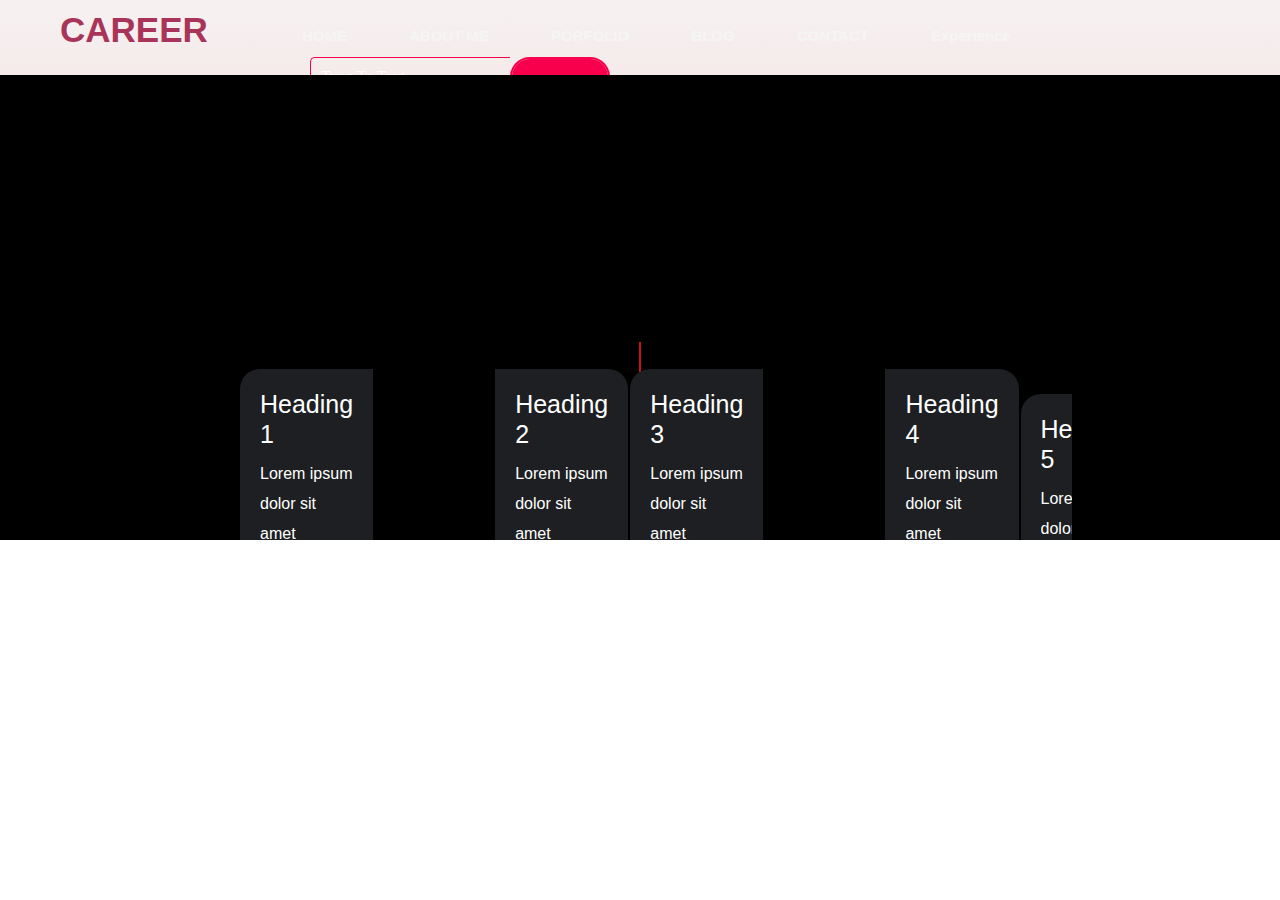
<file: vertical.html>
<!DOCTYPE html>
<html lang="en">
<head>
    <meta charset="UTF-8">
    <meta http-equiv="X-UA-Compatible" content="IE=edge">
    <meta name="viewport" content="width=device-width, initial-scale=1.0">
    <title>Vertical</title>
    <link rel="stylesheet" href="style copy.css">
</head>
<body>
    <div class="main">
        <div class="navbar">
            <div class="icon">
              <h2 class="logo">  CAREER </h2>
            </div>

            <div class="menu">
                <ul>
                    <li><a href="myprofolio copy.html">HOME</a></li> 
                    <li><a href="about2.html">ABOUT ME</a></li> 
                    <li><a href="profolio.html">PORFOLIO</a></li> 
                    <li><a href="blog.html">BLOG</a></li> 
                    <li><a href="#">CONTACT</a></li>
                    <li><a href="vertical.html">Experience</a></li>
                </ul>
            </div>

            <div class="search">
                <input class="srch" type="search" name="" placeholder="Type To Text">
                <a href="#"> <button class="btn">search</button></a>
                
            </div>

        </div>
    

    <div class="containerr">
        <div class="timeline">
            <ul>
                <li>
                    <div class="timeline-content">
                        <h1>
                            Heading 1
                        </h1>
                        <p>
                            Lorem ipsum dolor sit amet consectetur, adipisicing elit.
                        </p>
                    </div>
                </li>
                <li>
                    <div class="timeline-content">
                        <h1>
                            Heading 2
                        </h1>
                        <p>
                            Lorem ipsum dolor sit amet consectetur, adipisicing elit.
                        </p>
                    </div>
                </li>
                <li>
                    <div class="timeline-content">
                        <h1>
                            Heading 3
                        </h1>
                        <p>
                            Lorem ipsum dolor sit amet consectetur, adipisicing elit.
                        </p>
                    </div>
                </li>
                <li>
                    <div class="timeline-content">
                        <h1>
                            Heading 4
                        </h1>
                        <p>
                            Lorem ipsum dolor sit amet consectetur, adipisicing elit.
                        </p>
                    </div>
                </li>
                <li>
                    <div class="timeline-content">
                        <h1>
                            Heading 5
                        </h1>
                        <p>
                            Lorem ipsum dolor sit amet consectetur, adipisicing elit.
                        </p>
                    </div>
                </li>
            </ul>
        </div>
    </div>
    </div>
</body>
</html>
</file>
<file: style copy.css>
*{
    margin: 0;
    padding: 0;
    box-sizing: border-box;
    overflow-x: hidden;
}
header{
    background-color:rgb(21, 19, 19);
    padding: 15px;
}
.main{
    width: 100%;
    background-image: linear-gradient(rgb(246, 241, 241), rgba(227, 138, 138, 0.5));
    background-position: center;
    background-size: auto;
    height: 60vh

}
.mainnn{
    width: 100%;
    background-image: linear-gradient(rgb(246, 241, 241), rgba(225, 220, 220, 0.5));
    background-position: center;
    background-size: auto;
    height: 100vh
    

}
.peri{
    width: 1130px;
    max-width: 100%;
    margin: 0 auto;
    display: flex;
    align-items: center;
    justify-content: space-around;
}
.images{
    padding: 5px;
    clip-path: stroke-box;
    width: 700px;
    margin-right: 50px; width: 450px;
}
/*
.images{
        width: 300px;
        max-width: 95%;
        border-radius: 200px;
        padding-left: 20px;
        padding-top: 20px;
        float: left;
        margin-right: 50px;
        

}*/
.navbar{
    width: 1200px;
    height: 75px;
    margin: auto;
}

.icon{
    width: 200px;
    float: left;
    height: 70px;
}

.logo{
    color:  #a83559;
    font-size: 35px;
    font-family: Arial;
    padding-left: 20px;
    float: left;
    padding-top: 10px;
}

.meun{
    width: 400;
    float: left;
    height: 70px;
    background: #000;
    padding-right: 20px;
   
}
/*new try for block at the left*/
/*nav .hamb{
    width: 35px;
    height: 24px;
    right: 3%;
    top: 60px;
    z-index: 5;
    background: white;
    position: absolute;
    cursor: pointer;
    display: none;
}
/*didnt work its should change colour*/
/*nav.hamb span{
    display:block;
    background: #2ecc71;
    width: 100%;
    height: 30px;
    transition: .3s;
    transition-property: transform,opacity;
}
 
nav.hamb span:nth-child(2){
    margin: 7px 0px;
}

nav .meun{
    list-style: none;

}

nav .meun li{
    display: inline-block;
}

nav .meun li a{
    display: inline-block;
    color: #eee;
    margin-left: 55px;
    font-size: 15px;
    font-weight: 600;
}
nav .meun li:not(:last-child) a hover{
    color: #2ecc71;
    transition: .4s;
}

nav*/

/*stop try*/
 
ul{
    float: left;
    display: flex;
    justify-content: center;
    align-items: center;
}

ul li{
    list-style: none;
    margin-left: 62px;
    margin-top: 27px;
    font-size: 15px;
    font-weight: 600;
}

ul li a{
    text-decoration: none;
    color: whitesmoke;
    font-family: Arial;
    font-weight: bold;
    transition: 0.4s ease-in-out;
}

ul li a:hover{
    color:  #f9004d;
}

.search{
    width: 300px; 
    float: left;
    margin-left: 70px;
}

.srch{
    font-family: 'Times New Roman';
    width: 200px;
    height: 40px;
    background: transparent;
    border: 1px solid  #f9004d;
    margin-top: 13px;
    color: #fff;
    border-right: none;
    font-size: 16px;
    float: left;
    padding: 10px;
    border-bottom-left-radius: 5px;
    border-top-left-radius: 5px;
    
}

.btn{
    width: 100px;
    height: 40px;
    background:  #f9004d;
    border: 2px solid  #f9004d;
    margin-top: 13px;
    color: #fff;
    font-size: 15px;
    border-bottom-right-radius: 5px;
    border-bottom-right-radius: 5px;
    
}
.btn:focus{
    outline: none;
}

.srch:focus{
    outline: none;
}

.content{
    width: 1200px;
    height: auto;
    margin: auto;
    color: black;
    position: relative;
   
}
.content .par{
    padding-left: 25px;
    padding-bottom: 25px;
    font-family: Arial;
    letter-spacing: 1.2px;
    line-height: 30px;
    
}
.content h4{
    color: black;
    font-family: 'Time New Roman';
    font-size: 25px;
    padding-left: 25px;
    margin-top: 9%;
    letter-spacing: 2px;
}
.content h3{
    color: black;
    padding-top: 0%;
    padding-left: 25px;
    margin-top: 0%;

}

.content .cn{
    width: 180px;
    height: 50px;
    background:  #f9004d;
    border: none;
    margin-bottom: 10px;
    margin-left: 20px;
    font-size: 18px;
    border-radius: 10px;
    cursor: pointer;
}
.content .cn a{
    text-decoration: none;
    color: #000;
    transition: .3s ease;
}

.cn:hover{
    background-color: white;
}
.content span{
    color:  #f9004d;
    font-size: 65px;
}
.form{
    width: 450px;
    height: 450px;
    margin: auto;
    display: inline-block ;
    align-items: center;
    justify-content: center;
   
    background: linear-gradient(to top, rgba(0,0,0,0.3)50%, rgba(0,0,0,0.3)50%);
    position: -20px;
    bottom: 0px;
    left: 870px;
    border-radius: 10px;
    /*changed from 100px*/
    padding: 50px;

        
    
}



.form input{
    width: 350px;
    height: 35px;
    text-align: left;
    background: transparent;
    border-bottom: 1px solid #f9004d;
    border-top: none;
    border-right: none;
    border-left: none;
    color: #fff;
    border-radius: 10px;
    font-size: 15px;
    letter-spacing: 1px;
    margin-top: 15px;
    font-family: sans-serif;

}

.form input:focus{
    outline: none;
    text-align: march-parent;
    
}

::placeholder{
    color:#fff;
    font-family: 'Times New Roman';
}

.form .textarea{
    width: 350px;
    height: 120px;
    margin-top: 15px;
    background-color: #dddddd;
    color: #f9004d;
    padding: 25px;
    border-radius: 10px;
    border: 2px solid transparent;
    outline: none;
    font-family: 'Times New Roman';
    font-weight: 500;
    font-size: 16px;
    line-height: 1.4;
    transition: all 0.2s;
    text-align: start;
    
}
.textarea:hover{
    cursor: pointer;
    background-color: #e39cb3;
}
.textarea:focus{
    cursor: text;
    color: black;
    background-color: #dddddd;
    border-color:  #682c3f;

}


.form h5{
    width: 240px;
    font-family: sans-serif;
    text-align: center;
    color:  #f9004d;
    font-size: 18px;
    background-color: white;
    border-radius: 10px;
    margin: 2px;
    padding: 8px;

}
.btnn{
    width: 350px;
    height: 40px;
    text-align: center;
    background:  #f9004d;
    border: none;
    margin-top: 15px;
    font-size: 18px;
    border-radius: 10px;
    cursor: pointer;
    color: #fff;
    
}

.port{
    width: 100%;
    background: linear-gradient(to top, rgba(76, 68, 68, 0.5)50%, rgba(76, 68, 68, 0.5)50%);
    background-position: center;
    background-size: auto;
    height: 100%;
}
.proff{
    background: linear-gradient(to top, rgb(246, 241, 241), rgba(225, 220, 220, 0.5));
}

.mainn{
    width: 1130px;
    max-width: 95%;
    margin: 0 auto;
    display: flex;
    align-items: center;
    justify-content: space-around;
    clip-path: stroke-box;
}

.about{
    width: 100%;
    
    background-image: linear-gradient(rgb(246, 241, 241), rgba(225, 220, 220, 0.5));
}
.about img{
    /*width: 300px;
    border-radius: 200px;
    padding-left: 20px;
    padding-top: 20px;
    padding-bottom: 20px;
    float: left;
    margin-right: 50px;*/
    clip-path:stroke-box;
    float: left;
    margin-right: 50px;
    width: 450px;
}
.about-text{
    width: 550px;
}

.about-text h2{
    color: rgb(8, 7, 7);
    font-size: 75px;
    text-transform: capitalize;
    margin-bottom: 20px;
}
.about-text h5{
    color: rgb(8, 7, 7);
    letter-spacing: 2px;
    font-size: 22px;
    margin-bottom: 25px;
    text-transform: capitalize;
}
.about-text p{
    color:  rgb(8, 7, 7);
    letter-spacing: 1px;
    line-height: 28px;
    font-size: 18px;
    margin-bottom: 45px;

}
button{
    background-color: #f9004d;
    color: white;
    text-decoration: none;
    border: 2px solid transparent;
    font-weight: bold;
    padding: 13px 30px;
    border-radius: 30px;
    transition: .4s;
    margin-bottom: 10px;
    
}
button:hover{
    background-color: transparent;
    border: 2px solid #f9004d;
    cursor: pointer;
}


.service{
    background: linear-gradient (rgb(246, 241, 241), rgba(225, 220, 220, 0.5));
    width: 100%;
    padding: 100px 0px;

}
.title h2{
    color: rgb(81, 70, 70);
    font-size: 75px;
    width: 1130px;
    margin: 30px auto;
    text-align: center;
}
.box{
    display: flex;
    justify-content: center;
    align-items: center;
    min-height: 400px;
}
.card{
    height: 365px;
    width: 335px;
    padding: 20px 35px;
    background: linear-gradient(to top, rgba(0,0,0,0.5)50%, rgba(0,0,0,0.5)50%);
    border-radius: 20px;
    margin: 15px;
    position: relative;
    overflow: hidden;
    text-align: center;
}
.card i{
    font-size: 50px;
    display: block;
    text-align: center;
    margin: 25px 0px;
    color: #f9004d;
}
h5{
    color: white;
    font-size: 23px;
    margin-bottom: 15px;
}
.pra p{
    color: #fcfc;
    font-size: 16px;
    line-height: 27px;
    margin-bottom: 25px;
}
.card .button{
    background-color: #f9004d;
    color: white;
    text-decoration: none;
    border: 2px solid transparent;
    font-weight: bold;
    padding: 9px 22px;
    border-radius: 30px;
    transition: .4s;
}
.card .button:hover{
    background-color: transparent;
    border: 2px solid #f9004d;
    cursor: pointer;
}
.prof h4{
    text-align: center;
    padding: 50px 0px;
    padding-top: 25px;
    font-size: 30px;
    font-family: Impact;
    font-weight: bold ;
    color: #000;

    
}




.boxx{
    display: flex;
    justify-content: center;
    align-items: center;
    min-height: 400px;
}
.boxx:hover{
    background-color: transparent;
    border: 2px solid #8c888a;
    cursor: pointer;
}
.cardd{
    height: 365px;
    width: 335px;
    padding: 20px 35px;
    background: none;
    border-radius: 20px;
    margin: 15px;
    position: relative;
    overflow: hidden;
    text-align: center;
}
.cardd i{
    font-size: 50px;
    display: block;
    text-align: center;
    margin: 25px 0px;
    color: #f9004d;
}
.cardd:hover{
    background-color: transparent;
    border: 2px solid #8c888a;
    cursor: pointer;
}
h5:hover{
    color: white;
    font-size: 23px;
    margin-bottom: 15px;
}
.cardd .pra:hover{
    color: #fcfc;
    font-size: 16px;
    line-height: 27px;
    margin-bottom: 25px;
}
.pra p{
    color: #fcfc;
    font-size: 16px;
    line-height: 27px;
    margin-bottom: 25px;
}

.cardd .button{
    background-color: transparent;
    color: white;
    text-decoration: none;
    border: 2px solid transparent;
    font-weight: bold;
    padding: 9px 22px;
    border-radius: 30px;
    transition: .4s;
}
.cardd .button:hover{
    background-color: transparent;
    border: 2px solid #8c888a;
    cursor: pointer;
}

/*overlay hover porfolio*/
.title{
    font-family: sans-serif;
    color: #dc2d5e;
}
.container{
   position: relative;
   width: 200px;
   height: 200px;
   display: inline-block;

}
.image{
    display: block;
    width: 200px;
    height: 200px;
    border: 2px solid transparent;
}
.overlay{
    position: absolute;
    transition: all .3s ease;
    opacity: 0;
    background-color: #000;
}
.container:hover .overlay{
    opacity: 1;
}
.text{
    color: white;
    font-family: sans-serif;
    position: absolute;
    top: 50%;
    left: 50%;
    transform: translate(-50%, -50%);
    font-size: 20px;
}

.overlayfade{
    width: 100%;
    height: 100%;
    top: 0;
    left: 0;
    background-color: #00b1bab3;
}


  


/*form background*/

.contact-me{
    width: 100%;
    height: 90vh;
    background: linear-gradient(rgb(246, 241, 241), rgba(225, 220, 220, 0.5));
    display: flex;
    align-items: center;
    flex-direction: column;
    justify-content: center;
}
.contact-me p{
    color: white;
    font-size: 30px;
    font-weight: bold;
}
.contact-me .button-two{
    background-color: transparent;
    color: white;
    text-decoration: none;
    border: 2px solid transparent;
    font-weight: bold;
    padding: 9px 22px;
    border-radius: 30px;
    transition: .4s;
}
.contact-me .button-two:hover{
    background-color: transparent;
    border: transparent;
    cursor: pointer;
}
/*footer{
    position: relative;
    width: 100%;
    height: 400px;
    background: #101010 ;
    display: flex;
    flex-direction: column;
    align-items: center;
    justify-content: center;
}
footer p:nth-child(1){
    font-size: 30px;
    color: white;
    margin-bottom: 20px;
    font-weight: bold;

}
footer p:nth-child(2){
    color: white;
    font-size: 17px;
    width: 500px;
    text-align: center;
    line-height: 26px;
}*/

/*social*/
/*.social a{
    width:45px;
    height: 45px;
    display: flex;
    align-items: center;
    justify-content: center;
    background: #d56f98;
    border-radius: 50%;
    margin: 22px 10px;
    color: white;
    text-decoration: none;
    font-size: 20px;
    list-style: none;
}*/

/*.social{
    list-style :none;
    display: flex;
    align-items: center;
    justify-content: center;
    margin : 1rem;
}
.social a:hover{
    transform: scale(1.3);
    transition: .3s;
}

.end{
    color: grey;
    font-size: 14px;
    width: 500px;
    text-align: center;
    line-height: 26px;
    bottom: 35px;
}*/


/*New footer*/
footer{
    background: #000;
    height: auto;
    width: 100vw;
    font-family: "Open Sans";
    padding-top: 40px;
    padding-bottom: 40px;
    color: #fff
}
.footer-content{
    display: flex;
    align-items: center;
    justify-content: center;
    flex-direction: column;
    text-align: center;
}
.footer-content h3{
    font-size: 1.8rem;
    font-weight: 400;
    text-transform: capitalize;
    line-height: 3rem;
}
.footer-content p{
    max-width: 500px;
    margin: 10px auto;
    line-height: 28px;
    font-size :14px;
}
.social{
    list-style: none;
    display: flex;
    align-items: center;
    justify-content: center;
    margin: 1rem 0 3rem 0;
}
.social li{
    margin: 0 10px;

}
.social a{
    text-decoration: none;
    color: rgb(203, 43, 43);
}
.social a i{
    font-size: 1.1rem;
    transition: color .4s ease;
}
.social a:hover i{
    color: aqua;

}
.end{
    background: #000;
    width: 100vw;
    padding: 20px 0;
    text-align: center;
}
.end p{
    font-size: 14px;
    word-spacing: 2px;
    text-transform: capitalize;
}
.end span{
    text-transform: uppercase;
    opacity: .4;
    font-weight: 200;
}



/*expreince*/

@import url('https://fonts.googleapis.com/css2?family=Montserrat:ital,wght@1,300&display=swap');
*{
    margin: 0;
    padding: 0;
    box-sizing: border-box;
}
html{
    font-family: 'montserrat', sans-serif;
    color:aliceblue
}
.containerr{
    min-height: 100vh;
    width: 100%;
    display: flex;
    align-items: center;
    justify-content: center;
    padding: 100px;
    background-color: black;
}

.timeline{
    width: 80%;
    height: auto;
    margin: 0 auto;
    position: relative;

}
.timeline ul{
    list-style: none;

}

.timeline ul li{
    padding: 20px;
    background-color: #1e1f22;
    color: white;
    border-radius: 10px;
    margin-bottom: 20px;
}

/*bottom*/
.timeline ul li:last-child{
    margin-bottom: 0;
}
.timeline-content h1{
    font-size: 25px;
    font-weight: 500;
    line-height: 30px;
    margin-bottom: 10px;

}
.timeline-content p{
    font-size: 16px;
    line-height: 30px;
    font-weight: 300;
}
@media screen and (min-width: 768px){
    .timeline::before{
        content: ' ';
        position: absolute;
        height: 100%;
        width: 2px;
        left: 50%;
        transform: translate(-50%);
        background-color: rgb(208, 17, 17);
        
    }
    .timeline ul li{
        width: 50%;
        margin-bottom: 50px;
        position: relative;
    }
    .timeline ul li:nth-child(odd){
        float: left;
        clear: right;
        transform: translate(-30px);
        border-radius: 20px 0px 20px 20px;
    }
    .timeline ul li:nth-child(even){
        float: right;
        clear: left;
        transform: translate(30px);
        border-radius: 0px 20px 20px 20px;
    }
    .timeline ul li::after{
        content: ' ';
        position: absolute;
        height: 20px;
        width: 20px;
        background-color: gray;
        border-radius: 50%;
        top: 0;
    }
    .timeline ul li:nth-child(odd)::after{
        transform: translate(50%, -50%);
        right: -30px;
    }
    .timeline ul li:nth-child(even)::after{
        transform: translate(-50%, -50%);
        left: -30px;
    }
    .timeline ul li:hover::after{
        background-color: aqua;

    }


};
</file>
